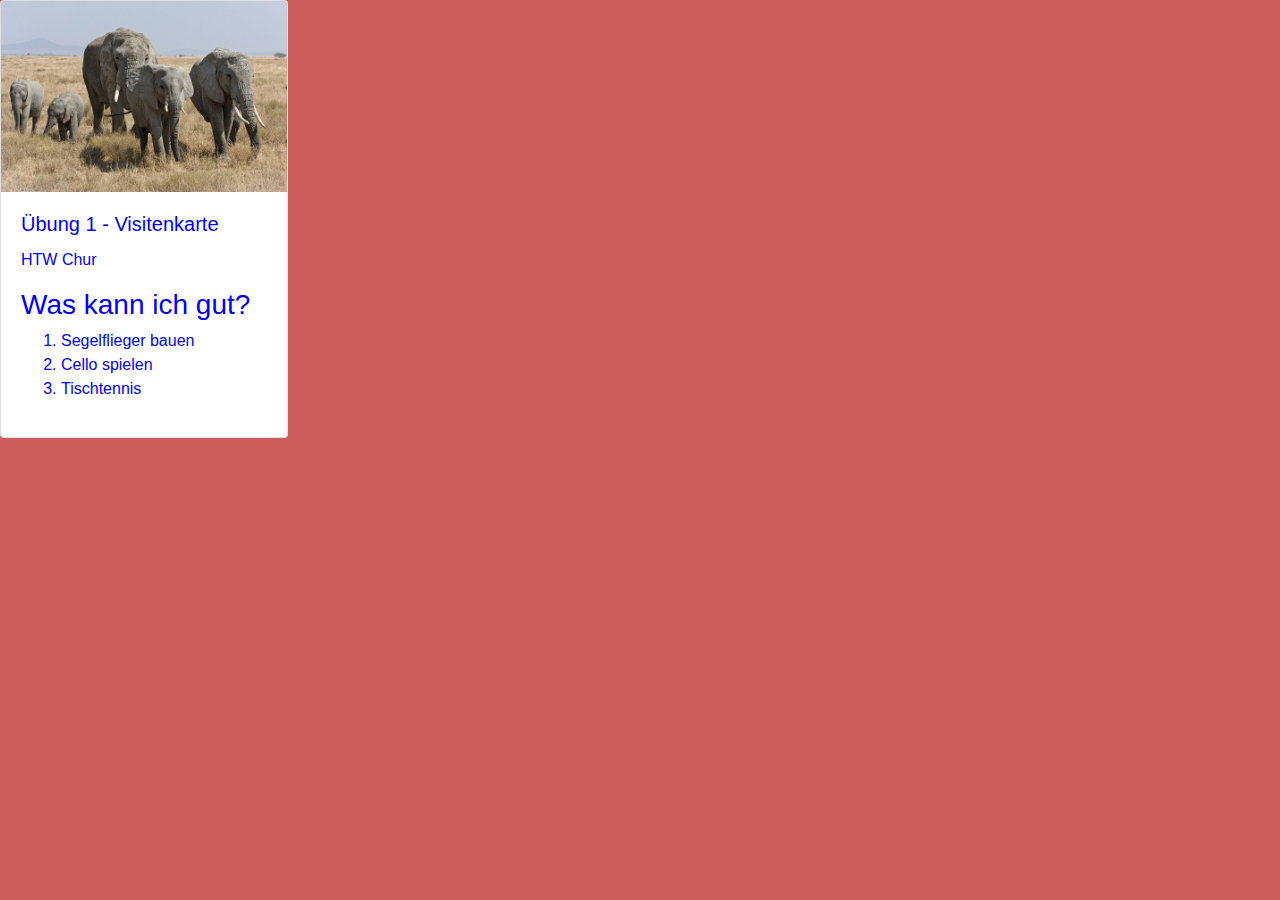
<file: 01_html_static/01_starterpackage/index.html>
<!DOCTYPE html>
<html>

<head>
    <!-- generic -->
    <meta charset="utf-8">
    <title>DGUI 1 - Visitenkarte</title>
    <meta name="description" content="static intro">
    <meta name="author" content="Vorname Name">
    <!-- Hier Bootstrap integrieren -->
    <link href="https://stackpath.bootstrapcdn.com/bootstrap/4.3.1/css/bootstrap.min.css" rel="stylesheet" type="text/css" media="all">
    <!-- Hier eigenes CSS integrieren -->
    <link rel="stylesheet" type="text/css" href="style/style.css">
</head>

<body>
    <!-- Hier Personeninfos schreiben -->
    <div class="card" style="width: 18rem;">
        <img class="card-img-top" src="Elefantenherde.jpg" alt="Card image cap">
        <div class="card-body">
            <h5 class="card-title">Übung 1 - Visitenkarte</h5>
            <p class="card-text">HTW Chur</p>
            <h3>Was kann ich gut?</h3>
            <ol>
                <li>Segelflieger bauen</li>
                <li>Cello spielen</li>
                <li>Tischtennis</li>
            </ol>
        </div>
    </div>
    <script type="text/javascript">
    // Brauchen wir hier eigentlich nicht
    console.log("Hallo Velo!");
    </script>
</body>

</html>
</file>
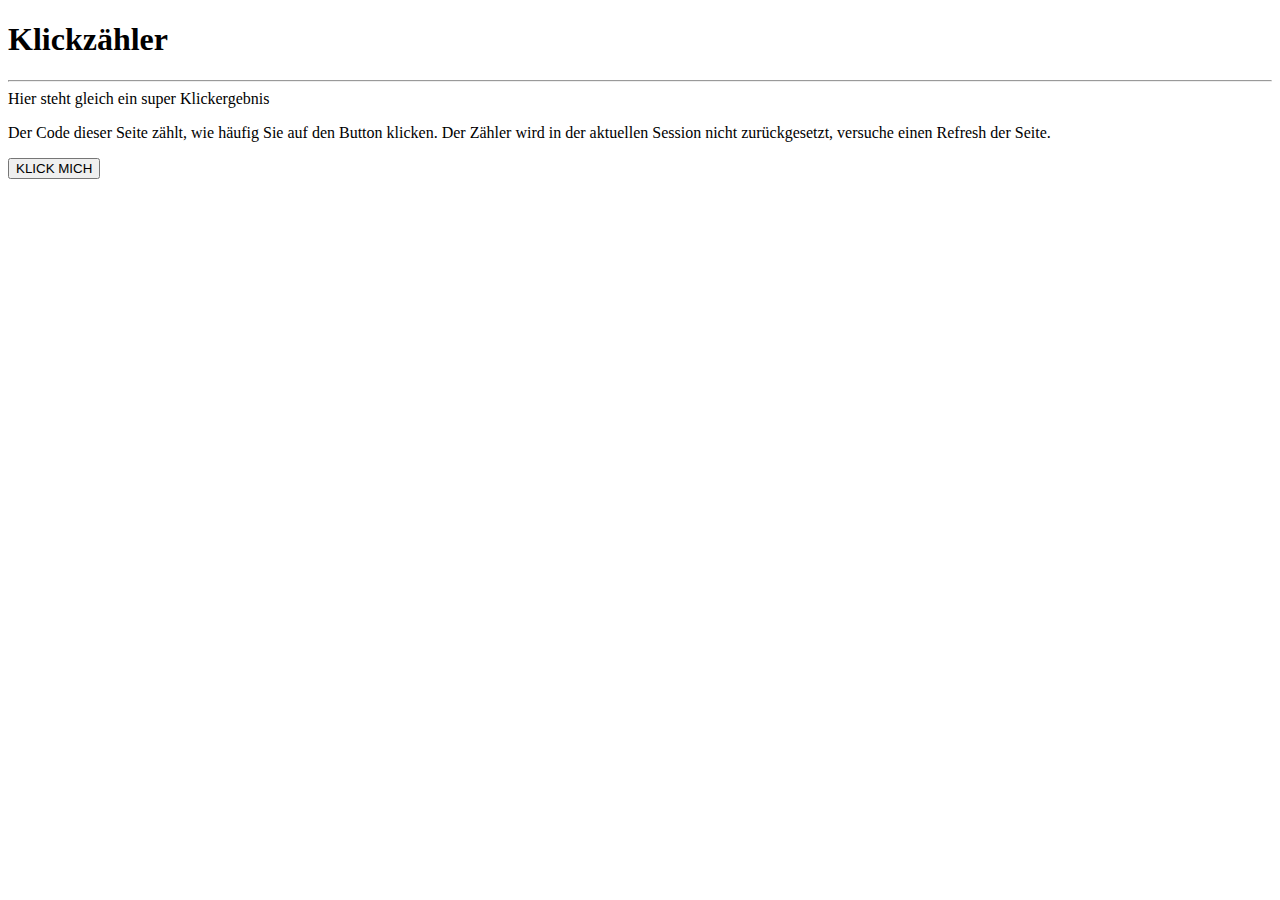
<file: 02_javascript_clientside/02_starterpackage/index.html>
<!DOCTYPE html>
<html>

  <head>

    <title>DGUI Lesson 2</title>

  </head>

  <body>
    <div class="container">
      <h1>Klickzähler</h1>
      <hr>
      <div class="row">
        <div class="col">
          <div class="card result" id="result">Hier steht gleich ein super Klickergebnis</div>
        </div>
        <p class="col">Der Code dieser Seite zählt, wie häufig Sie auf den Button klicken. Der Zähler wird in der aktuellen Session nicht zurückgesetzt, versuche einen Refresh der Seite. </p>
        <p class="col"><button class="btn btn-primary" onclick="klickZaehler()" type="button">KLICK MICH</button></p>
        <p id="howmany"></p>
      </div>
    </div>

    <script src="js/klickzaehler.js" type="text/javascript"></script>

  </body>

</html>
</file>
<file: 01_html_static/01_starterpackage/style/style.css>
body {
  background-color: #CD5C5C;
  color: blue;
}
</file>
